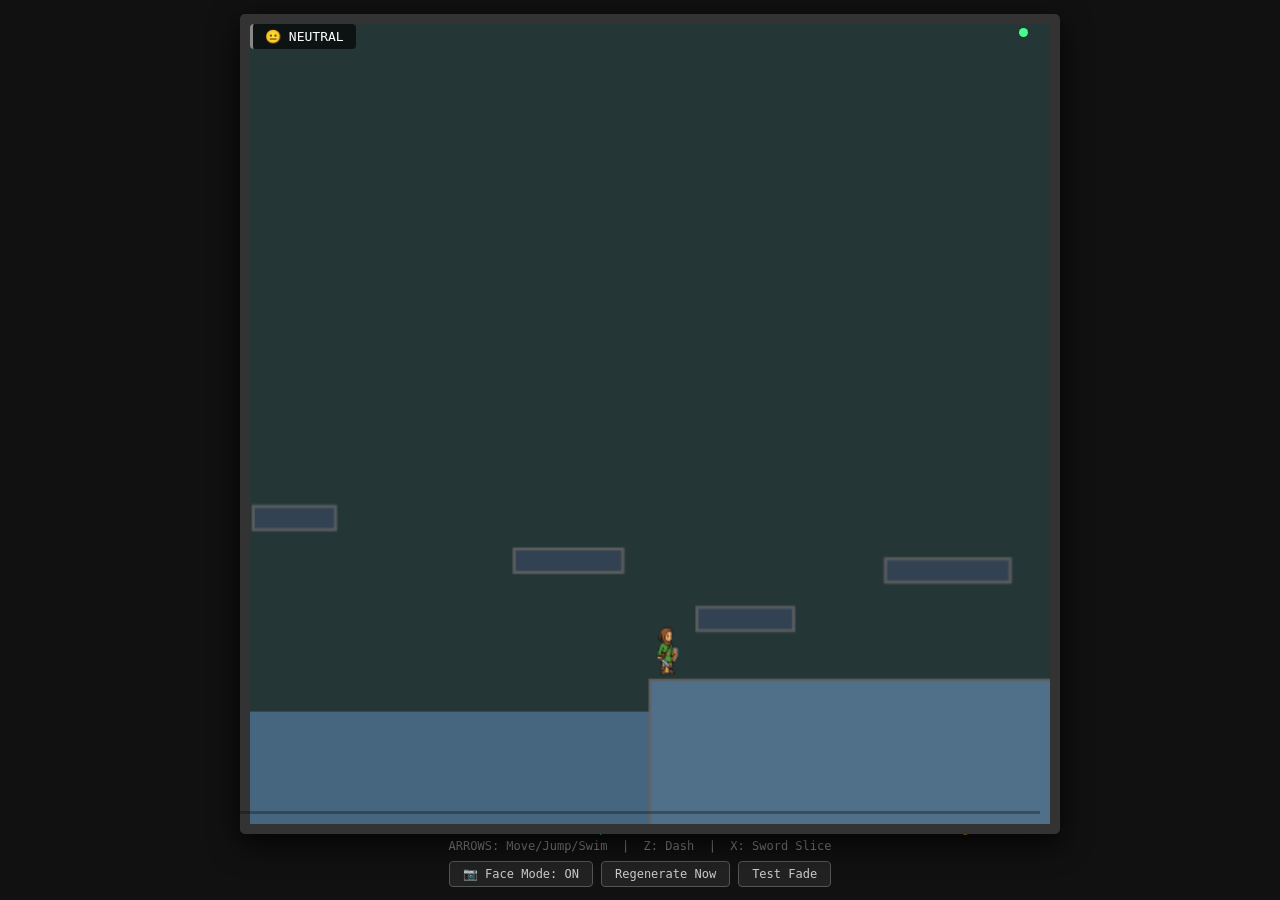
<file: app/game.html>
<!DOCTYPE html>
<html lang="en">
<head>
    <meta charset="UTF-8">
    <title>Emotion Platformer</title>
    <style>
        body { margin: 0; background: #111; display: flex; flex-direction: column; justify-content: center; align-items: center; height: 100vh; color: white; font-family: monospace; }

        #game-wrapper { position: relative; width: 800px; height: 800px; }

        canvas {
            display: block;
            width: 800px; height: 800px;
            border: 10px solid #333; border-radius: 5px;
            box-shadow: 0px 10px 30px rgba(0,0,0,0.8);
        }

        /* ── UI overlay (non-interactive) ── */
        #ui-overlay {
            position: absolute; top: 0; left: 0;
            width: 100%; height: 100%;
            pointer-events: none;
        }
        #emotion-badge {
            position: absolute; top: 10px; left: 10px;
            background: rgba(0,0,0,0.65); color: #fff;
            padding: 5px 12px; border-radius: 4px; font-size: 13px;
            border-left: 3px solid #888;
            transition: border-color 0.5s;
        }
        #gen-dot {
            position: absolute; top: 14px; right: 12px;
            width: 9px; height: 9px; border-radius: 50%;
            background: transparent; transition: background 0.3s;
        }
        #gen-dot.generating { background: #ff8800; animation: dotpulse 0.9s ease-in-out infinite; }
        #gen-dot.done       { background: #44ff88; }
        @keyframes dotpulse {
            0%,100% { transform: scale(1); opacity: 1; }
            50%     { transform: scale(1.7); opacity: 0.4; }
        }
        #stress-track {
            position: absolute; bottom: 0; left: 0; right: 0; height: 3px;
            background: rgba(0,0,0,0.3);
        }
        #stress-fill { height: 100%; width: 0%; background: #44ff88; transition: width 0.4s, background 0.5s; }

        /* ── Below-canvas UI ── */
        #debugUI  { width: 800px; display: flex; justify-content: space-between; margin-top: 6px; font-size: 13px; }
        .raw-data { color: #ff5555; } .visual-data { color: #55ff55; } .stress-data { color: #ffaa00; }
        .controls { width: 800px; text-align: center; color: #888; font-size: 12px; margin-top: 4px; }
        #buttons  { display: flex; gap: 8px; margin-top: 8px; }
        button {
            background: #222; color: #ccc; border: 1px solid #555;
            padding: 5px 13px; border-radius: 4px; cursor: pointer; font-family: monospace; font-size: 12px;
        }
        button:hover { background: #333; color: #fff; }
        button.active { border-color: #ff8800; color: #ff8800; }
    </style>
</head>
<body>

<div id="game-wrapper">
    <canvas id="gameCanvas" width="512" height="512"></canvas>
    <div id="ui-overlay">
        <div id="emotion-badge">😐 NEUTRAL</div>
        <div id="gen-dot"></div>
        <div id="stress-track"><div id="stress-fill"></div></div>
    </div>
</div>

<div id="debugUI">
    <span class="raw-data"  id="rawLabel">Raw Sensor: 0%</span>
    <span class="visual-data" id="visualLabel">Screen Lerp: 0%</span>
    <span class="stress-data" id="stressLabel" style="color: #ffaa00; margin-left: 20px;">Stress: 0.00</span>
</div>
<div class="controls">ARROWS: Move/Jump/Swim &nbsp;|&nbsp; Z: Dash &nbsp;|&nbsp; X: Sword Slice</div>
<div id="buttons">
    <button id="btn-face-mode" onclick="toggleFaceMode()">📷 Face Mode: ON</button>
    <button onclick="game.forceRegen()">Regenerate Now</button>
    <button onclick="testFade()">Test Fade</button>
</div>
<div id="manual-controls" style="display: none; margin-top: 8px;">
    <div style="text-align: center; color: #888; font-size: 11px; margin-bottom: 4px;">Manual Emotion Control</div>
    <div style="display: flex; gap: 8px; justify-content: center;">
        <button onclick="setManualEmotion('HAPPY')">😊 Happy</button>
        <button onclick="setManualEmotion('NEUTRAL')">😐 Neutral</button>
        <button onclick="setManualEmotion('SAD')">😢 Sad</button>
        <button onclick="setManualEmotion('ANGRY')">😠 Angry</button>
    </div>
</div>

<script>
// ════════════════════════════════════════════════════════════
// CONFIG
// ════════════════════════════════════════════════════════════

const SERVER_URL = 'http://localhost:8765';

// Stability AI SDXL — pure text-to-image, no ControlNet needed
// https://replicate.com/stability-ai/sdxl
const REPLICATE_MODEL_VERSION = '7762fd07cf82c948538e41f63f77d685e02b063e37e496e96eefd46c929f9bdc';

const PROMPTS = {
    HAPPY: {
        pos: 'sunny spring meadow 2d platformer game, bright blue sky with white clouds, vibrant green grass field, occasional blue water terrain, colorful wildflowers blooming everywhere, butterflies, cheerful sunny day, warm golden sunlight, lush nature, peaceful happy atmosphere, side view, game background art',
        neg: 'dark, gloomy, winter, ice, snow, dead, withered, volcanic, lava, fire, blurry, ugly, text, watermark',
    },
    NEUTRAL: {
        pos: 'desolate moon surface 2d platformer game, dark starry space sky, barren gray lunar landscape, rocky craters, monochrome grey terrain, lifeless alien world, sterile metallic platforms, boring homogeneous atmosphere, side view, game background art',
        neg: 'colorful, vibrant, lush, green, blue, red, fire, ice, flowers, trees, blurry, ugly, text, watermark',
    },
    SAD: {
        pos: 'brutal frozen wasteland 2d platformer game, dark grey overcast sky, heavy blizzard, jagged ice spikes jutting from ground, sharp icicles, harsh snow texture, frozen tundra with dangerous ice formations, icy blue glaciers, dead frozen trees, desolate cold landscape, treacherous winter atmosphere, side view, game background art',
        neg: 'bright, sunny, warm, colorful, flowers, spring, summer, fire, lava, soft, gentle, blurry, ugly, text, watermark',
    },
    ANGRY: {
        pos: 'volcanic hellscape 2d platformer game, blood red sky, ash clouds, lava cracks, obsidian walls, fire demons, chaotic dark, side view, game background art',
        neg: 'peaceful, pastel, cute, calm, blurry, ugly, text, watermark',
    },
};

// Tile generation — each tile is generated wider than the viewport so adjacent
// tiles physically overlap, enabling a real pixel cross-fade at seams.
const TILE_OVERLAP = 64;               // extra pixels generated on each side
const TILE_GEN_W   = 512 + 2 * TILE_OVERLAP; // = 640, width sent to SDXL
const TILE_BLEND_W = 2 * TILE_OVERLAP; // = 128, blend zone at each seam

const UI_COLORS = { HAPPY: '#ffdd44', NEUTRAL: '#44ff88', SAD: '#4499ff', ANGRY: '#ff4422' };
const UI_LABELS = { HAPPY: '😊 HAPPY', NEUTRAL: '😐 NEUTRAL', SAD: '😢 SAD', ANGRY: '😠 ANGRY' };

// Stress thresholds matching the palette blend points in updateVisuals()
const STRESS_THRESHOLDS = { HAPPY: 0.22, NEUTRAL: 0.47, SAD: 0.80 };


// ════════════════════════════════════════════════════════════
// IMAGE GENERATOR  — one in-flight request at a time, tile-indexed queue
// ════════════════════════════════════════════════════════════

class ImageGenerator {
    constructor() {
        this.busy       = false;
        this.queue      = []; // [{ tileIndex, wiremeshDataUrl, emotion }]
        this.onTileReady = null; // (tileIndex, dataUrl) => void
    }

    enqueueTile(tileIndex, wiremeshDataUrl, emotion, slot = 'a') {
        // Skip if already queued for this tile+slot
        if (this.queue.some(q => q.tileIndex === tileIndex && q.slot === slot)) return;
        this.queue.push({ tileIndex, wiremeshDataUrl, emotion, slot });
        this._process();
    }

    cancelTile(tileIndex, slot) {
        const before = this.queue.length;
        this.queue = this.queue.filter(q => !(q.tileIndex === tileIndex && q.slot === slot));
        const removed = before - this.queue.length;
        if (removed > 0) {
            console.log(`[gen] Cancelled ${removed} queued request(s) for tile ${tileIndex}-${slot}`);
        }
        return removed > 0;
    }

    async _process() {
        if (this.busy || this.queue.length === 0) return;

        const { tileIndex, wiremeshDataUrl, emotion, slot } = this.queue.shift();
        this.busy = true;

        const p = PROMPTS[emotion] ?? PROMPTS.NEUTRAL;
        setGenDot(true);
        console.log(`[gen] Tile ${tileIndex} — SDXL request (${emotion})...`);

        try {
            const resp = await fetch(`${SERVER_URL}/generate`, {
                method:  'POST',
                headers: { 'Content-Type': 'application/json' },
                body: JSON.stringify({
                    version: REPLICATE_MODEL_VERSION,
                    input: {
                        image:               wiremeshDataUrl,
                        prompt_strength:     0.75,
                        prompt:              p.pos,
                        negative_prompt:     p.neg,
                        width:               TILE_GEN_W,
                        height:              512,
                        num_inference_steps: 20,
                        guidance_scale:      7.5,
                        scheduler:           'K_EULER',
                    },
                }),
            });

            if (!resp.ok) {
                const err = await resp.json().catch(() => ({}));
                console.warn(`[gen] Tile ${tileIndex} server error:`, err.error ?? resp.status);
                return;
            }
            const data = await resp.json();
            if (data.image_data_url && this.onTileReady) {
                this.onTileReady(tileIndex, slot, data.image_data_url, emotion);
            } else if (data.error) {
                console.warn(`[gen] Tile ${tileIndex} generation error:`, data.error);
            }
        } catch (e) {
            console.warn(`[gen] Tile ${tileIndex} request failed:`, e.message);
        } finally {
            this.busy = false;
            setGenDot(false);
            if (this.queue.length > 0) setTimeout(() => this._process(), 200);
        }
    }
}


// ════════════════════════════════════════════════════════════
// WIREMESH RENDERER  — kept for testImageGen, not used in main pipeline
// ════════════════════════════════════════════════════════════

class WiremeshRenderer {
    constructor() {
        this.canvas = document.createElement('canvas');
        this.canvas.width  = TILE_GEN_W; // 640 — wider than viewport for overlap blending
        this.canvas.height = 512;
        this.ctx = this.canvas.getContext('2d');
    }

    render(entities, player, cameraX, groundY, gameW, gameH, emotion = 'ANGRY') {
        const ctx = this.ctx;
        const CW = this.canvas.width, CH = this.canvas.height;
        const sx = CW / gameW, sy = CH / gameH;
        const groundScreenY = groundY * sy;

        // ── Emotion-based background gradients ──
        if (emotion === 'HAPPY') {
            // Bright sunny sky
            const skyGrad = ctx.createLinearGradient(0, 0, 0, groundScreenY);
            skyGrad.addColorStop(0,   '#87CEEB');  // sky blue
            skyGrad.addColorStop(0.5, '#B0E0E6');  // powder blue
            skyGrad.addColorStop(1,   '#E0F6FF');  // light cyan
            ctx.fillStyle = skyGrad;
            ctx.fillRect(0, 0, CW, groundScreenY);

            // Bright green grass
            const grassGrad = ctx.createLinearGradient(0, groundScreenY, 0, CH);
            grassGrad.addColorStop(0,   '#90EE90');  // light green
            grassGrad.addColorStop(0.5, '#7CFC00');  // lawn green
            grassGrad.addColorStop(1,   '#32CD32');  // lime green
            ctx.fillStyle = grassGrad;
            ctx.fillRect(0, groundScreenY, CW, CH - groundScreenY);

            // Sunny glow spots
            const glowY = groundScreenY - 50;
            for (const [gx, gr] of [[100,80],[300,100],[500,90]]) {
                const g = ctx.createRadialGradient(gx, glowY, 0, gx, glowY, gr);
                g.addColorStop(0,   'rgba(255,255,200,0.4)');
                g.addColorStop(0.5, 'rgba(255,255,150,0.2)');
                g.addColorStop(1,   'rgba(255,255,100,0)');
                ctx.fillStyle = g;
                ctx.fillRect(0, 0, CW, CH);
            }
        } else if (emotion === 'NEUTRAL') {
            // Boring gray space/moon
            const skyGrad = ctx.createLinearGradient(0, 0, 0, groundScreenY);
            skyGrad.addColorStop(0,   '#0A0A0A');  // very dark gray (space)
            skyGrad.addColorStop(0.5, '#1A1A1A');  // dark gray
            skyGrad.addColorStop(1,   '#2A2A2A');  // medium dark gray
            ctx.fillStyle = skyGrad;
            ctx.fillRect(0, 0, CW, groundScreenY);

            // Gray lunar surface
            const lunarGrad = ctx.createLinearGradient(0, groundScreenY, 0, CH);
            lunarGrad.addColorStop(0,   '#6A6A6A');  // medium gray
            lunarGrad.addColorStop(0.5, '#5A5A5A');  // darker gray
            lunarGrad.addColorStop(1,   '#4A4A4A');  // dark gray
            ctx.fillStyle = lunarGrad;
            ctx.fillRect(0, groundScreenY, CW, CH - groundScreenY);

            // Subtle stars in space
            ctx.fillStyle = '#FFFFFF';
            for (let i = 0; i < 30; i++) {
                const sx = Math.random() * CW;
                const sy = Math.random() * groundScreenY;
                ctx.fillRect(sx, sy, 1, 1);
            }
        } else if (emotion === 'SAD') {
            // Cold grey/blue sky
            const skyGrad = ctx.createLinearGradient(0, 0, 0, groundScreenY);
            skyGrad.addColorStop(0,   '#2F4F4F');  // dark slate grey
            skyGrad.addColorStop(0.5, '#4682B4');  // steel blue
            skyGrad.addColorStop(1,   '#5F9EA0');  // cadet blue
            ctx.fillStyle = skyGrad;
            ctx.fillRect(0, 0, CW, groundScreenY);

            // Icy blue ground
            const iceGrad = ctx.createLinearGradient(0, groundScreenY, 0, CH);
            iceGrad.addColorStop(0,   '#B0E0E6');  // powder blue
            iceGrad.addColorStop(0.5, '#87CEEB');  // sky blue
            iceGrad.addColorStop(1,   '#4682B4');  // steel blue
            ctx.fillStyle = iceGrad;
            ctx.fillRect(0, groundScreenY, CW, CH - groundScreenY);

            // Cold mist
            const mistY = groundScreenY + 10;
            for (const [gx, gr] of [[150,100],[350,120],[550,90]]) {
                const g = ctx.createRadialGradient(gx, mistY, 0, gx, mistY, gr);
                g.addColorStop(0,   'rgba(200,220,255,0.3)');
                g.addColorStop(0.5, 'rgba(180,200,230,0.2)');
                g.addColorStop(1,   'rgba(160,180,210,0)');
                ctx.fillStyle = g;
                ctx.fillRect(0, 0, CW, CH);
            }
        } else {
            // ANGRY - Rich lava background
            const skyGrad = ctx.createLinearGradient(0, 0, 0, groundScreenY);
            skyGrad.addColorStop(0,   '#080000');
            skyGrad.addColorStop(0.5, '#1c0000');
            skyGrad.addColorStop(1,   '#3d0a00');
            ctx.fillStyle = skyGrad;
            ctx.fillRect(0, 0, CW, groundScreenY);

            const lavaGrad = ctx.createLinearGradient(0, groundScreenY, 0, CH);
            lavaGrad.addColorStop(0,   '#ff5500');
            lavaGrad.addColorStop(0.3, '#cc2200');
            lavaGrad.addColorStop(1,   '#5a0000');
            ctx.fillStyle = lavaGrad;
            ctx.fillRect(0, groundScreenY, CW, CH - groundScreenY);

            const glowY = groundScreenY + 10;
            for (const [gx, gr] of [[80,90],[200,120],[380,110],[520,90],[150,60],[470,70]]) {
                const g = ctx.createRadialGradient(gx, glowY, 0, gx, glowY, gr);
                g.addColorStop(0,   'rgba(255,180,0,0.55)');
                g.addColorStop(0.4, 'rgba(255,60,0,0.3)');
                g.addColorStop(1,   'rgba(200,0,0,0)');
                ctx.fillStyle = g;
                ctx.fillRect(0, 0, CW, CH);
            }

            const hazeGrad = ctx.createRadialGradient(CW/2, 0, 0, CW/2, 0, 400);
            hazeGrad.addColorStop(0,   'rgba(120,10,0,0.25)');
            hazeGrad.addColorStop(1,   'rgba(0,0,0,0)');
            ctx.fillStyle = hazeGrad;
            ctx.fillRect(0, 0, CW, CH);
        }

        // ── Platforms & ground — bright so SDXL reads shape clearly ──
        for (const e of entities) {
            const ex = (e.x - cameraX) * sx, ey = e.y * sy;
            const ew = e.width * sx,           eh = e.height * sy;
            if (ex + ew < 0 || ex > TILE_GEN_W) continue;
            if (e.type === 'ground') {
                if (emotion === 'HAPPY') {
                    ctx.fillStyle = '#228B22';  // forest green
                    ctx.fillRect(ex, ey, ew, eh);
                    ctx.fillStyle = '#90EE90';  // light green top
                    ctx.fillRect(ex, ey, ew, 3);
                } else if (emotion === 'NEUTRAL') {
                    ctx.fillStyle = '#5A5A5A';  // medium gray
                    ctx.fillRect(ex, ey, ew, eh);
                    ctx.fillStyle = '#7A7A7A';  // lighter gray top
                    ctx.fillRect(ex, ey, ew, 3);
                } else if (emotion === 'SAD') {
                    ctx.fillStyle = '#4682B4';  // steel blue
                    ctx.fillRect(ex, ey, ew, eh);
                    ctx.fillStyle = '#B0E0E6';  // powder blue top
                    ctx.fillRect(ex, ey, ew, 3);
                } else {
                    ctx.fillStyle = '#dd4400';  // lava orange
                    ctx.fillRect(ex, ey, ew, eh);
                    ctx.fillStyle = '#ff9933';  // bright orange top
                    ctx.fillRect(ex, ey, ew, 3);
                }
            } else if (e.type === 'platform') {
                if (emotion === 'HAPPY') {
                    ctx.fillStyle = '#E0F6FF';  // very light blue/white
                    ctx.fillRect(ex, ey, ew, eh);
                    ctx.fillStyle = '#FFD700';  // gold/yellow outline top
                    ctx.fillRect(ex, ey, ew, 3);
                    ctx.fillStyle = '#87CEEB';  // light blue accent
                    ctx.fillRect(ex, ey + eh - 2, ew, 2);
                } else if (emotion === 'NEUTRAL') {
                    ctx.fillStyle = '#4A4A4A';  // dark gray
                    ctx.fillRect(ex, ey, ew, eh);
                    ctx.fillStyle = '#6A6A6A';  // medium gray top
                    ctx.fillRect(ex, ey, ew, 2);
                    ctx.fillStyle = '#3A3A3A';  // darker gray bottom accent
                    ctx.fillRect(ex, ey + eh - 1, ew, 1);
                } else if (emotion === 'SAD') {
                    ctx.fillStyle = '#1C3A5C';  // dark blue
                    ctx.fillRect(ex, ey, ew, eh);
                    ctx.fillStyle = '#2F4F6F';  // slightly lighter dark blue top
                    ctx.fillRect(ex, ey, ew, 2);
                } else {
                    ctx.fillStyle = '#ffcc44';  // yellow-orange
                    ctx.fillRect(ex, ey, ew, eh);
                    ctx.fillStyle = '#ffffff';  // white top
                    ctx.fillRect(ex, ey, ew, 2);
                }
            }
        }

        // Player — contrasting color based on emotion
        if (emotion === 'HAPPY') {
            ctx.fillStyle = '#FF1493';  // deep pink for contrast against green
        } else if (emotion === 'NEUTRAL') {
            ctx.fillStyle = '#00FF00';  // bright green for contrast against gray
        } else if (emotion === 'SAD') {
            ctx.fillStyle = '#FF6347';  // tomato red for contrast against blue
        } else {
            ctx.fillStyle = '#00aaff';  // bright blue for contrast against red
        }
        ctx.fillRect((player.x - cameraX) * sx, player.y * sy, player.width * sx, player.height * sy);

        return this.canvas.toDataURL('image/png');
    }
}


// ════════════════════════════════════════════════════════════
// TILE MANAGER  — caches AI-generated 512px world tiles by tile index
// ════════════════════════════════════════════════════════════

class TileManager {
    constructor() {
        this.tiles   = new Map(); // tileIndex → { a: Image|null, b: Image|null, pendingB: bool, emotion: string, nextEmotion: string|null }
        this.pending = new Set(); // tileIndex where slot A is in flight
    }

    has(i)         { return this.tiles.has(i) && !!this.tiles.get(i).a; }
    hasB(i)        { return this.tiles.has(i) && !!this.tiles.get(i).b; }
    isPending(i)   { return this.pending.has(i); }
    isPendingB(i)  { return this.tiles.has(i) && this.tiles.get(i).pendingB; }

    getImages(i)   {
        const t = this.tiles.get(i);
        return t ? { a: t.a, b: t.b } : { a: null, b: null };
    }

    markPending(i)  { this.pending.add(i); }
    markPendingB(i) { if (this.tiles.has(i)) this.tiles.get(i).pendingB = true; }

    cancelPending(i)  { this.pending.delete(i); }
    cancelPendingB(i) { if (this.tiles.has(i)) this.tiles.get(i).pendingB = false; }

    store(i, img, slot, currentLeftTile, emotion = null) {
        if (!this.tiles.has(i)) this.tiles.set(i, { a: null, b: null, pendingB: false, emotion: null, nextEmotion: null });
        const t = this.tiles.get(i);
        if (slot === 'a') { 
            t.a = img; 
            t.pending = false;
            this.pending.delete(i); 
            if (emotion) t.emotion = emotion;
        } else { 
            t.b = img; 
            t.pendingB = false; 
        }
        // Evict tiles far from current view
        for (const k of this.tiles.keys()) {
            if (k < currentLeftTile - 3 || k > currentLeftTile + 6) this.tiles.delete(k);
        }
    }

    clearAll() { this.tiles.clear(); this.pending.clear(); }

    getEmotion(i) {
        const t = this.tiles.get(i);
        return t ? t.emotion : null;
    }

    getAllTileIndices() {
        return Array.from(this.tiles.keys());
    }

    setNextEmotion(i, emotion) {
        const t = this.tiles.get(i);
        if (t) t.nextEmotion = emotion;
    }

    getNextEmotion(i) {
        const t = this.tiles.get(i);
        return t ? t.nextEmotion : null;
    }

    clearNextEmotion(i) {
        const t = this.tiles.get(i);
        if (t) t.nextEmotion = null;
    }
}


// ════════════════════════════════════════════════════════════
// PIXEL DISSOLVE  — noise-threshold dissolve between two images (Oasis-style)
// ════════════════════════════════════════════════════════════

class PixelDissolve {
    constructor() {
        // Low-res noise (64×64) bilinearly upsampled to 512×512.
        // Creates large organic blobs rather than per-pixel static.
        const LR = 64;
        const lr = new Float32Array(LR * LR);
        for (let i = 0; i < lr.length; i++) lr[i] = Math.random();

        this.noise = new Float32Array(TILE_GEN_W * 512);
        for (let y = 0; y < 512; y++) {
            for (let x = 0; x < TILE_GEN_W; x++) {
                const fx = (x / TILE_GEN_W) * LR, fy = (y / 512) * LR;
                const x0 = Math.floor(fx) % LR, y0 = Math.floor(fy) % LR;
                const x1 = (x0 + 1) % LR,        y1 = (y0 + 1) % LR;
                const tx = fx - Math.floor(fx),    ty = fy - Math.floor(fy);
                this.noise[y * TILE_GEN_W + x] =
                    lr[y0*LR+x0]*(1-tx)*(1-ty) + lr[y0*LR+x1]*tx*(1-ty) +
                    lr[y1*LR+x0]*(1-tx)*ty     + lr[y1*LR+x1]*tx*ty;
            }
        }

        // Scratch: read image pixels into CPU memory
        this.scratch       = document.createElement('canvas');
        this.scratch.width  = TILE_GEN_W;
        this.scratch.height = 512;
        this.scratchCtx    = this.scratch.getContext('2d', { willReadFrequently: true });

        // gradCanvas: shared temp surface for edge-fade blending
        this.gradCanvas        = document.createElement('canvas');
        this.gradCanvas.width  = TILE_GEN_W;
        this.gradCanvas.height = 512;
        this.gradCtx           = this.gradCanvas.getContext('2d');

        this.tiles = new Map(); // tileIndex → per-tile dissolve state
        this.frame = 0;
    }

    _state(tileIndex) {
        if (!this.tiles.has(tileIndex)) {
            const c   = document.createElement('canvas');
            c.width   = TILE_GEN_W;
            c.height  = 512;
            const ctx = c.getContext('2d');
            this.tiles.set(tileIndex, {
                imgA: null, imgB: null,
                pxA:  null, pxB:  null,
                out:  ctx.createImageData(TILE_GEN_W, 512),
                outCanvas: c, outCtx: ctx,
                lastT: -1,
                dissolving: false,
                dissolveStart: 0,
                dissolveDuration: 4000, // 4 seconds
            });
        }
        return this.tiles.get(tileIndex);
    }

    // Set images for a tile and trigger dissolve if both are present
    setImages(tileIndex, imgA, imgB = null) {
        const s = this._state(tileIndex);
        if (imgA && s.imgA !== imgA) {
            s.imgA = imgA;
            s.pxA = this._readPixels(imgA);
        }
        if (imgB && s.imgB !== imgB) {
            s.imgB = imgB;
            s.pxB = this._readPixels(imgB);
            // Trigger dissolve animation
            if (!s.dissolving && s.imgA && s.imgB) {
                s.dissolving = true;
                s.dissolveStart = Date.now();
                s.lastT = 0;
                console.log(`[dissolve] Starting transition for tile ${tileIndex}`);
            }
        }
    }

    // Returns the best available canvas for this tile: dissolve result if ready, else raw imgA.
    getCanvas(tileIndex) {
        const s = this.tiles.get(tileIndex);
        if (!s) return null;
        return s.lastT >= 0 ? s.outCanvas : s.imgA;
    }

    _readPixels(img) {
        this.scratchCtx.clearRect(0, 0, TILE_GEN_W, 512);
        this.scratchCtx.drawImage(img, 0, 0, TILE_GEN_W, 512);
        return this.scratchCtx.getImageData(0, 0, TILE_GEN_W, 512).data;
    }

    _compute(s, t) {
        if (!s.pxB) {
            // B not ready yet — just show A
            s.outCtx.clearRect(0, 0, TILE_GEN_W, 512);
            s.outCtx.drawImage(s.imgA, 0, 0, TILE_GEN_W, 512);
            s.lastT = t;
            return;
        }
        const SOFT = 0.12; // soft blend zone width — removes jagged edges
        const pOut = s.out.data, pA = s.pxA, pB = s.pxB, noise = this.noise;
        for (let i = 0; i < TILE_GEN_W * 512; i++) {
            const j     = i << 2;
            // Invert the blend calculation so it goes from A (t=0) to B (t=1)
            const threshold = 1 - t; // Reverse: start at 1, end at 0
            const blend = Math.max(0, Math.min(1, (noise[i] - (threshold - SOFT)) / (SOFT * 2)));
            const inv   = 1 - blend;
            pOut[j]   = (pA[j]   * inv + pB[j]   * blend) | 0;
            pOut[j+1] = (pA[j+1] * inv + pB[j+1] * blend) | 0;
            pOut[j+2] = (pA[j+2] * inv + pB[j+2] * blend) | 0;
            pOut[j+3] = 255;
        }
        s.outCtx.putImageData(s.out, 0, 0);
        s.lastT = t;
    }

    // Draw a tile with optional left/right edge gradient fade.
    // fadeLeft/fadeRight = pixel width of the fade zone on that edge.
    // Caller shifts screenX left by TILE_OVERLAP so adjacent tiles physically overlap.
    draw(ctx, tileIndex, imgA, screenX, H, fadeLeft = 0, fadeRight = 0) {
        if (fadeLeft > 0 || fadeRight > 0) {
            const gc = this.gradCtx;
            gc.clearRect(0, 0, TILE_GEN_W, 512);
            gc.drawImage(imgA, 0, 0, TILE_GEN_W, 512);
            gc.globalCompositeOperation = 'destination-in';
            if (fadeLeft > 0) {
                const g = gc.createLinearGradient(0, 0, fadeLeft, 0);
                g.addColorStop(0, 'rgba(0,0,0,0)');
                g.addColorStop(1, 'rgba(0,0,0,1)');
                gc.fillStyle = g; gc.fillRect(0, 0, TILE_GEN_W, 512);
            }
            if (fadeRight > 0) {
                const g = gc.createLinearGradient(TILE_GEN_W - fadeRight, 0, TILE_GEN_W, 0);
                g.addColorStop(0, 'rgba(0,0,0,1)');
                g.addColorStop(1, 'rgba(0,0,0,0)');
                gc.fillStyle = g; gc.fillRect(0, 0, TILE_GEN_W, 512);
            }
            gc.globalCompositeOperation = 'source-over';
            ctx.drawImage(this.gradCanvas, screenX, 0, TILE_GEN_W, H);
        } else {
            ctx.drawImage(imgA, screenX, 0, TILE_GEN_W, H);
        }
    }

    // Update dissolve animations - call this every frame
    updateAnimations(tileManager, currentEmotion, onDissolveComplete, currentLeftTile = 0) {
        const now = Date.now();
        for (const [tileIndex, s] of this.tiles.entries()) {
            if (s.dissolving) {
                const elapsed = now - s.dissolveStart;
                const t = Math.min(1.0, elapsed / s.dissolveDuration);
                this._compute(s, t);
                
                if (t >= 1.0) {
                    // Dissolve complete - promote B to A
                    s.dissolving = false;
                    s.imgA = s.imgB;
                    s.pxA = s.pxB;
                    s.imgB = null;
                    s.pxB = null;
                    s.lastT = -1; // Reset so we show raw imgA again
                    
                    // Update TileManager emotion tracking to match promoted image
                    if (tileManager && tileManager.has(tileIndex)) {
                        tileManager.store(tileIndex, s.imgA, 'a', currentLeftTile, currentEmotion);
                        console.log(`[dissolve] Completed transition for tile ${tileIndex}, updated emotion to ${currentEmotion}`);
                    } else {
                        console.log(`[dissolve] Completed transition for tile ${tileIndex}`);
                    }
                    
                    // Notify callback for potential next transition
                    if (onDissolveComplete) {
                        onDissolveComplete(tileIndex);
                    }
                }
            }
        }
    }

    evict(tileIndex) { this.tiles.delete(tileIndex); }
}


// ════════════════════════════════════════════════════════════
// UI HELPERS
// ════════════════════════════════════════════════════════════

function setGenDot(on) {
    const el = document.getElementById('gen-dot');
    el.className = on ? 'generating' : 'done';
    if (!on) setTimeout(() => { if (el.className === 'done') el.className = ''; }, 2500);
}

function updateEmotionUI(emotion, stress) {
    const badge = document.getElementById('emotion-badge');
    const fill  = document.getElementById('stress-fill');
    const color = UI_COLORS[emotion] ?? '#888';
    badge.textContent       = UI_LABELS[emotion] ?? emotion;
    badge.style.borderColor = color;
    fill.style.width        = `${Math.round(stress * 100)}%`;
    fill.style.background   = color;
}


// ════════════════════════════════════════════════════════════
// GAME ENGINE  (from main — game logic untouched)
// + AI background layer integrated
// ════════════════════════════════════════════════════════════

class OpenWorldEngine {
    constructor(canvasId) {
        this.canvas = document.getElementById(canvasId);
        this.ctx    = this.canvas.getContext('2d');

        this.keys = { right: false, left: false, up: false, dash: false, attack: false };
        this.cameraX    = 0;
        this.baseGroundY = 420;

        this.chunkSize    = 1200;
        this.worldMap     = new Map();
        this.activeEntities = [];

        this.player = {
            x: 256, y: 200, width: 24, height: 36,
            vx: 0, vy: 0,
            speed: 2.5, jump: -7.0, grounded: false, facing: 1, // Slower sideways: 2.5 instead of 3.5
            acceleration: 0.20,
            deceleration: 0.12,
            isDashing: false, dashTimer: 0, dashSpeed: 2.2,
            dashCooldown: 0, hasAirDashed: false,
            isAttacking: false, attackTimer: 0,
            animState: 'standing',
            animFrame: 0,
            animTimer: 0,
        };

        this.palettes = {
            HAPPY:   { bg: [135,206,235], ground: [34, 139,34],  platform: [224,246,255], enemy: [255,105,180], player: [255,255,255], water: [0,191,255],   attack: [255,255,255] },
            NEUTRAL: { bg: [26, 26, 26],  ground: [90, 90, 90],  platform: [74, 74, 74],  enemy: [220,20, 60],  player: [0,  255, 0],  water: [70, 70, 70],  attack: [150,150,150] },
            SAD:     { bg: [47, 79, 79],  ground: [70, 130,180], platform: [28, 58, 92],  enemy: [75, 0,  130], player: [173,216,230], water: [70, 130,180], attack: [100,100,150] },
            ANGRY:   { bg: [40, 0,  0],   ground: [70, 0,  0],   platform: [139,0,  0],   enemy: [255,140,0],   player: [255,0,  0],   water: [255,69, 0],   attack: [255,255,0]  },
        };

        this.currentTheme    = this.palettes.NEUTRAL; // will be set properly on first updateVisuals()
        this.smoothingFactor = 0.015;

        this.currentEmotion = 'NEUTRAL';
        this.faceMode = true; // true = facial recognition, false = manual control
        this.targetStress    = 0.35;  // start in NEUTRAL range (0.22–0.47) to avoid spurious SAD on frame 1
        this.visualStress    = 0.35;

        // ── AI background tile layer ──
        this.tileWidth      = 512; // matches canvas and generation size

        this.wiremesh    = new WiremeshRenderer();
        this.tileManager = new TileManager();
        this.dissolve    = new PixelDissolve();
        this.imageGen    = new ImageGenerator();
        this.imageGen.onTileReady = (tileIndex, slot, dataUrl, genEmotion) => this._onTileReady(tileIndex, slot, dataUrl, genEmotion);

        // ── Sprite system ──
        this.sprites = {
            standing: new Image(),
            left: new Image(),
            right: new Image()
        };
        this.sprites.standing.src = 'sprites/explorer/standing.png';
        this.sprites.left.src = 'sprites/explorer/left.png';
        this.sprites.right.src = 'sprites/explorer/right.png';

        this.spritesLoaded = false;
        let loadedCount = 0;
        const checkAllLoaded = () => {
            loadedCount++;
            if (loadedCount === 3) {
                this.spritesLoaded = true;
                console.log('[sprites] All character sprites loaded');
            }
        };
        this.sprites.standing.onload = checkAllLoaded;
        this.sprites.left.onload = checkAllLoaded;
        this.sprites.right.onload = checkAllLoaded;

        this.setupInputs();
    }

    // ── Stress API (called by SSE stream) ────────────────────
    setTargetStress(rawPercentage) {
        this.targetStress = Math.max(0, Math.min(100, rawPercentage)) / 100;
    }

    // ── Visuals + emotion state detection ────────────────────
    updateVisuals() {
        this.visualStress += (this.targetStress - this.visualStress) * this.smoothingFactor;
        const s = this.visualStress;
        let t = 0;

        // Emotion-based palette blending
        let newEmotion;
        if (s < STRESS_THRESHOLDS.HAPPY) {
            t = s / STRESS_THRESHOLDS.HAPPY;
            this.currentTheme = this.blendPalettes(this.palettes.HAPPY, this.palettes.NEUTRAL, t);
            newEmotion = 'HAPPY';
        } else if (s < STRESS_THRESHOLDS.NEUTRAL) {
            t = (s - STRESS_THRESHOLDS.HAPPY) / (STRESS_THRESHOLDS.NEUTRAL - STRESS_THRESHOLDS.HAPPY);
            this.currentTheme = this.blendPalettes(this.palettes.NEUTRAL, this.palettes.SAD, t);
            newEmotion = 'NEUTRAL';
        } else if (s < STRESS_THRESHOLDS.SAD) {
            t = (s - STRESS_THRESHOLDS.NEUTRAL) / (STRESS_THRESHOLDS.SAD - STRESS_THRESHOLDS.NEUTRAL);
            this.currentTheme = this.blendPalettes(this.palettes.SAD, this.palettes.ANGRY, t);
            newEmotion = 'SAD';
        } else {
            this.currentTheme = this.blendPalettes(this.palettes.ANGRY, this.palettes.ANGRY, 1);
            newEmotion = 'ANGRY';
        }

        document.getElementById('rawLabel').innerText    = `Raw Sensor: ${Math.round(this.targetStress * 100)}%`;
        document.getElementById('visualLabel').innerText = `Screen Lerp: ${Math.round(s * 100)}%`;
        document.getElementById('stressLabel').innerText = `Stress: ${s.toFixed(2)} (target: ${this.targetStress.toFixed(2)})`;

        // Trigger regeneration when emotion changes
        if (this.currentEmotion !== newEmotion) {
            console.log(`[emotion] Changing from ${this.currentEmotion} to ${newEmotion}`);
            const oldEmotion = this.currentEmotion;
            this.currentEmotion = newEmotion;
            updateEmotionUI(newEmotion, s);
            
            // Determine which tiles need to be handled
            const currentTile = Math.floor(this.cameraX / this.tileWidth);
            const tilesToHandle = new Set();
            
            // Add all existing tiles
            const existingTiles = this.tileManager.getAllTileIndices();
            existingTiles.forEach(i => tilesToHandle.add(i));
            
            // Add nearby tiles that should be visible (even if not generated yet)
            for (const i of [currentTile - 1, currentTile, currentTile + 1, currentTile + 2]) {
                tilesToHandle.add(i);
            }
            
            // Handle each tile based on its state
            for (const tileIndex of tilesToHandle) {
                const tileExists = this.tileManager.has(tileIndex);
                
                if (tileExists) {
                    // Tile exists - handle B-slot transition
                    const dissolveState = this.dissolve._state(tileIndex);
                    
                    // Case 1: Dissolve is actively running - queue next emotion
                    if (dissolveState.dissolving) {
                        this.tileManager.setNextEmotion(tileIndex, newEmotion);
                        console.log(`[emotion] Tile ${tileIndex} dissolving - queued ${newEmotion} for after completion`);
                    }
                    // Case 2: B-slot is pending (not arrived yet) - cancel and replace
                    else if (this.tileManager.isPendingB(tileIndex)) {
                        this.imageGen.cancelTile(tileIndex, 'b');
                        this.tileManager.cancelPendingB(tileIndex);
                        this.tileManager.markPendingB(tileIndex);
                        const tileCameraX = tileIndex * this.tileWidth;
                        const wiremeshDataUrl = this.wiremesh.render(
                            this._getEntitiesForTile(tileIndex), this.player, tileCameraX - TILE_OVERLAP,
                            this.baseGroundY, TILE_GEN_W, this.canvas.height, newEmotion
                        );
                        this.imageGen.enqueueTile(tileIndex, wiremeshDataUrl, newEmotion, 'b');
                        console.log(`[emotion] Tile ${tileIndex}-B pending - cancelled and re-queued for ${newEmotion}`);
                    }
                    // Case 3: No B-slot or dissolve - queue normally
                    else {
                        this.tileManager.markPendingB(tileIndex);
                        const tileCameraX = tileIndex * this.tileWidth;
                        const wiremeshDataUrl = this.wiremesh.render(
                            this._getEntitiesForTile(tileIndex), this.player, tileCameraX - TILE_OVERLAP,
                            this.baseGroundY, TILE_GEN_W, this.canvas.height, newEmotion
                        );
                        this.imageGen.enqueueTile(tileIndex, wiremeshDataUrl, newEmotion, 'b');
                        console.log(`[emotion] Queued tile ${tileIndex}-B for ${oldEmotion}→${newEmotion} transition`);
                    }
                } else {
                    // Tile doesn't exist yet - generate as A-slot with new emotion
                    if (!this.tileManager.isPending(tileIndex)) {
                        this.tileManager.markPending(tileIndex);
                        const tileCameraX = tileIndex * this.tileWidth;
                        const wiremeshDataUrl = this.wiremesh.render(
                            this._getEntitiesForTile(tileIndex), this.player, tileCameraX - TILE_OVERLAP,
                            this.baseGroundY, TILE_GEN_W, this.canvas.height, newEmotion
                        );
                        this.imageGen.enqueueTile(tileIndex, wiremeshDataUrl, newEmotion, 'a');
                        console.log(`[emotion] Queued new tile ${tileIndex}-A with ${newEmotion}`);
                    }
                }
            }
        }
    }

    lerp(a, b, t)    { return Math.round(a + (b - a) * t); }
    lerpRGB(c1,c2,t) { return `rgb(${this.lerp(c1[0],c2[0],t)},${this.lerp(c1[1],c2[1],t)},${this.lerp(c1[2],c2[2],t)})`; }
    blendPalettes(p1, p2, t) {
        return {
            bg:       this.lerpRGB(p1.bg,       p2.bg,       t),
            ground:   this.lerpRGB(p1.ground,   p2.ground,   t),
            platform: this.lerpRGB(p1.platform, p2.platform, t),
            enemy:    this.lerpRGB(p1.enemy,    p2.enemy,    t),
            player:   this.lerpRGB(p1.player,   p2.player,   t),
            water:    this.lerpRGB(p1.water,    p2.water,    t),
            attack:   this.lerpRGB(p1.attack,   p2.attack,   t),
        };
    }

    setupInputs() {
        window.addEventListener('keydown', (e) => {
            if (e.code === 'ArrowRight') this.keys.right  = true;
            if (e.code === 'ArrowLeft')  this.keys.left   = true;
            if (e.code === 'ArrowUp')  { e.preventDefault(); this.keys.up = true; }
            if (e.code === 'Space')    { e.preventDefault(); this.keys.up = true; }
            if (e.code === 'KeyZ')       this.keys.dash   = true;
            if (e.code === 'KeyX')       this.keys.attack = true;
        });
        window.addEventListener('keyup', (e) => {
            if (e.code === 'ArrowRight') this.keys.right  = false;
            if (e.code === 'ArrowLeft')  this.keys.left   = false;
            if (e.code === 'ArrowUp' || e.code === 'Space') this.keys.up = false;
            if (e.code === 'KeyZ')       this.keys.dash   = false;
            if (e.code === 'KeyX')       this.keys.attack = false;
        });
    }

    // ── World generation ─────────────────────────────────────
    generateChunk(chunkIndex) {
        let chunkData = [];
        let currentX = chunkIndex * this.chunkSize;
        let endX     = currentX + this.chunkSize;
        let lastY    = this.baseGroundY;

        const isOverlapping = (x, y, w, h) => {
            const buffer = 20;
            for (let e of chunkData.concat(this.activeEntities)) {
                if (e.type === 'platform' &&
                    x < e.x + e.width + buffer && x + w > e.x - buffer &&
                    y < e.y + e.height + buffer && y + h > e.y - buffer) return true;
            }
            return false;
        };

        while (currentX < endX) {
            const isWaterPit    = Math.random() < 0.35;
            const sectionWidth  = isWaterPit ? Math.random()*150+150 : Math.random()*200+200;

            if (!isWaterPit) {
                chunkData.push({ type: 'ground', x: currentX, y: this.baseGroundY, width: sectionWidth, height: 100 });
                lastY = this.baseGroundY;
            }

            let cursorX = currentX + 30;
            while (cursorX < currentX + sectionWidth - 80) {
                const pW   = Math.random()*50 + 50;
                let   minY = Math.max(lastY - 85, this.baseGroundY - 220);
                let   maxY = Math.min(lastY + 85, this.baseGroundY - 40);
                if (isWaterPit) maxY = Math.min(maxY, this.baseGroundY - 80);
                const pH = minY + Math.random() * (maxY - minY);

                if (!isOverlapping(cursorX, pH, pW, 15)) {
                    chunkData.push({ type: 'platform', x: cursorX, y: pH, width: pW, height: 15 });
                    lastY = pH;
                }
                cursorX += pW + Math.random()*40 + 40;
            }

            currentX += sectionWidth;
        }
        return chunkData;
    }

    updateChunks() {
        const ci = Math.floor(this.player.x / this.chunkSize);
        this.activeEntities = [];
        for (const idx of [ci-1, ci, ci+1]) {
            if (!this.worldMap.has(idx)) this.worldMap.set(idx, this.generateChunk(idx));
            this.activeEntities.push(...this.worldMap.get(idx));
        }
    }

    checkIntersection(r1, r2) {
        return !(r2.x >= r1.x+r1.width || r2.x+r2.width <= r1.x || r2.y >= r1.y+r1.height || r2.y+r2.height <= r1.y);
    }

    // ── Physics (from main — untouched) ──────────────────────
    updatePhysics() {
        // Momentum-based movement with acceleration
        if (this.keys.right) {
            this.player.facing = 1;
            this.player.vx += this.player.acceleration;
            if (this.player.vx > this.player.speed) this.player.vx = this.player.speed;
        } else if (this.keys.left) {
            this.player.facing = -1;
            this.player.vx -= this.player.acceleration;
            if (this.player.vx < -this.player.speed) this.player.vx = -this.player.speed;
        } else {
            // Deceleration when no input
            if (this.player.vx > 0) {
                this.player.vx -= this.player.deceleration;
                if (this.player.vx < 0) this.player.vx = 0;
            } else if (this.player.vx < 0) {
                this.player.vx += this.player.deceleration;
                if (this.player.vx > 0) this.player.vx = 0;
            }
        }

        // Update animation state and frame cycling
        if (this.player.vx !== 0 && this.player.grounded) {
            this.player.animState = 'walking';
            this.player.animTimer++;
            // Switch frames every 6 ticks for snappier walking animation
            if (this.player.animTimer >= 6) {
                this.player.animTimer = 0;
                this.player.animFrame = (this.player.animFrame + 1) % 2; // Toggle between 0 and 1
            }
        } else {
            this.player.animState = 'standing';
            this.player.animTimer = 0;
            this.player.animFrame = 0;
        }

        if (this.player.dashCooldown > 0) this.player.dashCooldown--;

        if (this.keys.dash && this.player.dashCooldown === 0 && !this.player.isDashing) {
            if (this.player.grounded || (!this.player.grounded && !this.player.hasAirDashed)) {
                this.player.isDashing = true; this.player.dashTimer = 18; this.player.dashCooldown = 60;
                this.player.vy = 0;
                if (!this.player.grounded) this.player.hasAirDashed = true;
            }
        }
        if (this.player.isDashing) {
            this.player.vx = this.player.dashSpeed * this.player.facing;
            if (--this.player.dashTimer <= 0) this.player.isDashing = false;
        }

        this.player.x += this.player.vx;
        for (const e of this.activeEntities) {
            if (e.type === 'ground' && this.checkIntersection(this.player, e)) {
                this.player.x  = this.player.vx > 0 ? e.x - this.player.width : e.x + e.width;
                this.player.vx = 0;
            }
        }

        if (!this.player.isDashing) this.player.vy += 0.35;
        if (this.keys.up && this.player.grounded) { this.player.vy = this.player.jump; this.player.grounded = false; }

        this.player.y += this.player.vy;
        this.player.grounded = false;
        for (const e of this.activeEntities) {
            if ((e.type === 'ground' || e.type === 'platform') &&
                this.player.vy >= 0 &&
                this.player.x + this.player.width > e.x && this.player.x < e.x + e.width &&
                this.player.y + this.player.height - this.player.vy <= e.y + 2 &&
                this.player.y + this.player.height >= e.y) {
                this.player.grounded = true; this.player.hasAirDashed = false;
                this.player.vy = 0; this.player.y = e.y - this.player.height;
            }
        }

        this.cameraX = this.player.x - this.canvas.width / 2;

        const waterSurface = this.baseGroundY + 20;
        if (this.player.y > waterSurface) {
            if (this.visualStress < 0.80) {
                this.player.vy *= 0.8;
                if (this.keys.up) this.player.vy = this.player.y < waterSurface+40 ? this.player.jump : -3.5;
                this.player.hasAirDashed = false;
            } else {
                this.player.vy = -10;
                this.player.hasAirDashed = false;
            }
        }

        if (this.keys.attack && this.player.attackTimer <= 0) this.player.attackTimer = 25;
        if (this.player.attackTimer > 0) this.player.attackTimer--;
        let attackHitbox = null;
        if (this.player.attackTimer > 15) {
            attackHitbox = {
                x: this.player.facing === 1 ? this.player.x + this.player.width/2 : this.player.x + this.player.width/2 - 45,
                y: this.player.y - 15, width: 45, height: 50,
            };
        }
        for (const e of this.activeEntities) {
            if ((e.type === 'enemy_ground' || e.type === 'enemy_flying') && !e.dead) {
                if (e.type === 'enemy_ground') {
                    e.x += e.vx;
                    if (e.x < e.minX || e.x + e.width > e.maxX) e.vx *= -1;
                } else {
                    const prevY = e.y;
                    e.hoverTime += 0.015;
                    e.y = e.startY + Math.sin(e.hoverTime) * 15;
                    for (const p of this.activeEntities) {
                        if ((p.type === 'platform' || p.type === 'ground') && this.checkIntersection(e, p)) {
                            e.y = prevY;
                            e.startY += e.y < p.y ? -0.5 : 0.5;
                            break;
                        }
                    }
                }
                if      (attackHitbox && this.checkIntersection(attackHitbox, e)) { e.dead = true; this.player.vy = -3; this.player.hasAirDashed = false; }
                else if (this.checkIntersection(this.player, e))                   { this.player.vy = -4; this.player.vx = -4 * this.player.facing; }
            }
        }
    }

    // ── Draw ─────────────────────────────────────────────────
    draw() {
        const ctx = this.ctx;
        const W = this.canvas.width, H = this.canvas.height;

        // 1. Theme background (always drawn as base)
        ctx.fillStyle = this.currentTheme.bg;
        ctx.fillRect(0, 0, W, H);

        // 2. AI tile backgrounds — pixel noise dissolve + overlap seam blend
        const leftTile     = Math.floor(this.cameraX / this.tileWidth);
        const leftScreenX  = leftTile * this.tileWidth - this.cameraX;
        const rightScreenX = (leftTile + 1) * this.tileWidth - this.cameraX;
        let hasBg = false;

        // Get dissolve canvas (handles A→B transitions automatically)
        const lCanvas = this.dissolve.getCanvas(leftTile);
        const rCanvas = this.dissolve.getCanvas(leftTile + 1);

        // Each tile is TILE_GEN_W=640px wide (64px extra on each side).
        // Drawing it shifted left by TILE_OVERLAP creates a 128px physical overlap zone.
        // The inner-edge fade is only applied when both tiles are present — no jarring
        // fade flash when only one tile has loaded yet.
        if (lCanvas) {
            hasBg = true;
            this.dissolve.draw(ctx, leftTile,     lCanvas, leftScreenX  - TILE_OVERLAP, H, 0,                        rCanvas ? TILE_BLEND_W : 0);
        }
        if (rCanvas) {
            hasBg = true;
            this.dissolve.draw(ctx, leftTile + 1, rCanvas, rightScreenX - TILE_OVERLAP, H, lCanvas ? TILE_BLEND_W : 0,  0);
        }

        // 3. Game world
        ctx.save();
        ctx.translate(-this.cameraX, 0);

        // Water / lava
        ctx.fillStyle = this.currentTheme.water;
        ctx.globalAlpha = hasBg ? 0.55 : 1;
        ctx.fillRect(this.cameraX - 100, this.baseGroundY + 20, W + 200, H);
        ctx.globalAlpha = 1;

        // Platforms & ground
        for (const e of this.activeEntities) {
            if (e.type === 'ground' || e.type === 'platform') {
                if (!hasBg) {
                    // No AI image yet — fill with palette color
                    ctx.fillStyle = e.type === 'ground' ? this.currentTheme.ground : this.currentTheme.platform;
                    ctx.fillRect(e.x, e.y, e.width, e.height);
                }
                // Emotion-based outline colors
                let outlineColor;
                if (this.currentEmotion === 'HAPPY') {
                    outlineColor = 'rgba(255, 215, 0, 0.8)';  // gold/yellow for cheerful vibe
                } else if (this.currentEmotion === 'NEUTRAL') {
                    outlineColor = 'rgba(100, 100, 100, 0.8)';  // medium gray for sterile/boring vibe
                } else if (this.currentEmotion === 'SAD') {
                    outlineColor = 'rgba(70, 130, 180, 0.8)';  // steel blue for cold/icy vibe
                } else {
                    outlineColor = 'rgba(0, 0, 0, 0.9)';  // black for dark hellscape vibe
                }
                ctx.strokeStyle = outlineColor;
                ctx.lineWidth   = 2;
                ctx.strokeRect(e.x, e.y, e.width, e.height);
            }
        }

        // Player - sprite-based rendering with walking animation
        if (this.spritesLoaded) {
            let currentSprite;
            if (this.player.animState === 'standing') {
                currentSprite = this.sprites.standing;
            } else {
                // Walking: alternate between left and right foot sprites
                currentSprite = this.player.animFrame === 0 ? this.sprites.left : this.sprites.right;
            }
            
            // Apply dash flash effect
            if (this.player.dashCooldown > 0 && Math.floor(Date.now()/100)%2===0) {
                ctx.globalAlpha = 0.5;
            }
            
            ctx.save();
            
            // Flip horizontally when facing left
            if (this.player.facing === -1) {
                ctx.translate(this.player.x + this.player.width, this.player.y);
                ctx.scale(-1, 1);
                ctx.drawImage(currentSprite, 0, 0, this.player.width, this.player.height);
            } else {
                ctx.drawImage(
                    currentSprite,
                    this.player.x,
                    this.player.y,
                    this.player.width,
                    this.player.height
                );
            }
            
            ctx.restore();
            ctx.globalAlpha = 1;
        } else {
            // Fallback to colored box while sprites load
            ctx.fillStyle = (this.player.dashCooldown > 0 && Math.floor(Date.now()/100)%2===0)
                ? 'rgba(255,255,255,0.5)' : this.currentTheme.player;
            ctx.fillRect(this.player.x, this.player.y, this.player.width, this.player.height);
        }

        // Sword slice wedge
        if (this.player.attackTimer > 15) {
            const progress    = (25 - this.player.attackTimer) / 10;
            const cx          = this.player.x + this.player.width / 2;
            const cy          = this.player.y + this.player.height / 2;
            const startAngle  = -Math.PI / 2;
            const endAngle    = this.player.facing === 1 ? 0 : -Math.PI;
            ctx.fillStyle     = this.currentTheme.attack;
            ctx.beginPath();
            ctx.moveTo(cx, cy);
            ctx.arc(cx, cy, 45, startAngle, startAngle + (endAngle - startAngle) * progress, this.player.facing === -1);
            ctx.fill();
        }

        ctx.restore();
    }

    // ── Tile generation ───────────────────────────────────────

    // Returns all entities covering a given tile's world x range,
    // generating missing chunks from worldMap as needed.
    _getEntitiesForTile(tileIndex) {
        const tileX      = tileIndex * this.tileWidth;
        const chunkLeft  = Math.floor(tileX / this.chunkSize);
        const chunkRight = Math.floor((tileX + this.tileWidth - 1) / this.chunkSize);
        const entities   = [];
        for (let ci = chunkLeft; ci <= chunkRight; ci++) {
            if (!this.worldMap.has(ci)) this.worldMap.set(ci, this.generateChunk(ci));
            entities.push(...this.worldMap.get(ci));
        }
        return entities;
    }

    // Called every frame — queues generation for tiles near the current view.
    updateTileGen() {
        const leftTile = Math.floor(this.cameraX / this.tileWidth);
        // Priority order: current view first, then lookahead, then behind
        for (const i of [leftTile, leftTile + 1, leftTile + 2, leftTile - 1]) {
            // Queue slot A if missing
            if (!this.tileManager.has(i) && !this.tileManager.isPending(i)) {
                this.tileManager.markPending(i);
                const tileCameraX = i * this.tileWidth;
                const wiremeshDataUrl = this.wiremesh.render(
                    this._getEntitiesForTile(i), this.player, tileCameraX - TILE_OVERLAP,
                    this.baseGroundY, TILE_GEN_W, this.canvas.height, this.currentEmotion
                );
                this.imageGen.enqueueTile(i, wiremeshDataUrl, this.currentEmotion, 'a');
                console.log(`[tiles] Queued tile ${i}-A`);
            }
        }
    }

    _onTileReady(tileIndex, slot, dataUrl, genEmotion) {
        console.log(`[tiles] Tile ${tileIndex}-${slot} received (${Math.round(dataUrl.length/1024)}KB)`);
        const img  = new Image();
        img.onload = () => {
            const leftTile = Math.floor(this.cameraX / this.tileWidth);
            console.log(`[tiles] Tile ${tileIndex}-${slot} decoded: ${img.naturalWidth}x${img.naturalHeight}px`);
            // Store with the emotion it was actually generated for, not the current one
            this.tileManager.store(tileIndex, img, slot, leftTile, genEmotion);

            const { a, b } = this.tileManager.getImages(tileIndex);
            if (slot === 'a' && a) {
                this.dissolve.setImages(tileIndex, a, null);
                // If emotion changed while this tile was in-flight, queue a B-slot immediately
                if (genEmotion !== this.currentEmotion && !this.tileManager.isPendingB(tileIndex)) {
                    this.tileManager.markPendingB(tileIndex);
                    const tileCameraX = tileIndex * this.tileWidth;
                    const wiremeshDataUrl = this.wiremesh.render(
                        this._getEntitiesForTile(tileIndex), this.player, tileCameraX - TILE_OVERLAP,
                        this.baseGroundY, TILE_GEN_W, this.canvas.height, this.currentEmotion
                    );
                    this.imageGen.enqueueTile(tileIndex, wiremeshDataUrl, this.currentEmotion, 'b');
                    console.log(`[tiles] Tile ${tileIndex}-A arrived as ${genEmotion} but emotion is now ${this.currentEmotion} — queued B-slot`);
                }
            } else if (slot === 'b' && a && b) {
                this.dissolve.setImages(tileIndex, a, b);
            }
        };
        img.onerror = () => {
            console.error(`[tiles] Failed to decode tile ${tileIndex}-${slot}`);
            if (slot === 'a') this.tileManager.cancelPending(tileIndex);
            else this.tileManager.cancelPendingB(tileIndex);
        };
        img.src = dataUrl;
    }

    forceRegen() {
        this.tileManager.clearAll();
        this.imageGen.queue = [];
    }

    // ── SSE connection ────────────────────────────────────────
    _connectEmotionStream() {
        if (!this.faceMode) {
            console.log('[sse] Face mode disabled, skipping emotion stream connection');
            return;
        }
        const connect = () => {
            const es = new EventSource(`${SERVER_URL}/emotions`);
            es.onmessage = (e) => {
                if (!this.faceMode) return; // Ignore if face mode is off
                const data = JSON.parse(e.data);
                this.setTargetStress(data.stress * 100);
            };
            es.onerror = () => {
                console.warn('[sse] Disconnected — retrying in 3s');
                es.close();
                setTimeout(connect, 3000);
            };
        };
        connect();
    }

    // ── Dissolve completion callback ─────────────────────────
    _onDissolveComplete(tileIndex) {
        const nextEmotion = this.tileManager.getNextEmotion(tileIndex);
        if (nextEmotion) {
            console.log(`[dissolve] Tile ${tileIndex} complete - starting queued transition to ${nextEmotion}`);
            this.tileManager.clearNextEmotion(tileIndex);
            
            // Queue B-slot for the next emotion
            this.tileManager.markPendingB(tileIndex);
            const tileCameraX = tileIndex * this.tileWidth;
            const wiremeshDataUrl = this.wiremesh.render(
                this._getEntitiesForTile(tileIndex), this.player, tileCameraX - TILE_OVERLAP,
                this.baseGroundY, TILE_GEN_W, this.canvas.height, nextEmotion
            );
            this.imageGen.enqueueTile(tileIndex, wiremeshDataUrl, nextEmotion, 'b');
        }
    }

    // ── Main loop ─────────────────────────────────────────────
    loop() {
        this.updateChunks();
        this.updatePhysics();
        this.updateVisuals();
        this.updateTileGen();
        this.dissolve.updateAnimations(this.tileManager, this.currentEmotion, (tileIndex) => this._onDissolveComplete(tileIndex), Math.floor(this.cameraX / this.tileWidth)); // Update A→B dissolve transitions
        this.draw();
        requestAnimationFrame(() => this.loop());
    }

    start() {
        this.loop();
        this._connectEmotionStream();
    }
}


// ════════════════════════════════════════════════════════════
// DEMO MODE
// ════════════════════════════════════════════════════════════

// ════════════════════════════════════════════════════════════
// FACE MODE TOGGLE — Switch between facial recognition and manual control
// ════════════════════════════════════════════════════════════

function toggleFaceMode() {
    game.faceMode = !game.faceMode;
    const btn = document.getElementById('btn-face-mode');
    const manualControls = document.getElementById('manual-controls');
    
    if (game.faceMode) {
        btn.textContent = '📷 Face Mode: ON';
        btn.className = '';
        manualControls.style.display = 'none';
        console.log('[mode] Switched to facial recognition mode');
        // Reconnect emotion stream
        game._connectEmotionStream();
    } else {
        btn.textContent = '🎮 Manual Mode';
        btn.className = 'active';
        manualControls.style.display = 'block';
        console.log('[mode] Switched to manual control mode');
    }
}

function setManualEmotion(emotion) {
    if (game.faceMode) {
        console.warn('[manual] Cannot set emotion in face mode');
        return;
    }
    const stressValue = { HAPPY: 10, NEUTRAL: 35, SAD: 60, ANGRY: 90 }[emotion];
    game.setTargetStress(stressValue);
    console.log(`[manual] Set emotion to ${emotion} (stress: ${stressValue}%)`);
}


// ════════════════════════════════════════════════════════════
// STATIC API TEST  — hardcoded wiremesh, isolates Replicate pipeline
// ════════════════════════════════════════════════════════════

function _makeStaticWiremesh() {
    const c = document.createElement('canvas');
    c.width = c.height = 512;
    const ctx = c.getContext('2d');
    ctx.fillStyle = '#000000'; ctx.fillRect(0, 0, 512, 512);
    ctx.fillStyle = '#FF8800'; ctx.fillRect(0, 430, 512, 82);
    ctx.fillStyle = '#FF0000';
    ctx.fillRect(40, 340, 160, 20); ctx.fillRect(230, 270, 130, 20);
    ctx.fillRect(390, 200, 100, 20); ctx.fillRect(100, 180, 110, 20);
    ctx.fillStyle = '#0088FF'; ctx.fillRect(70, 305, 20, 35);
    ctx.fillStyle = '#00FF00'; ctx.fillRect(260, 248, 20, 22);
    return c.toDataURL('image/png');
}

async function testImageGen() {
    const btn = document.getElementById('btn-test-gen');
    btn.textContent = 'Generating...'; btn.disabled = true;

    const emotion = 'ANGRY';
    const p       = PROMPTS[emotion];
    console.log('[test-gen] Sending SDXL request for ANGRY...');
    setGenDot(true);

    // Use live game wiremesh if available, otherwise static fallback
    const wiremeshDataUrl = (typeof game !== 'undefined' && game.wiremesh)
        ? game.wiremesh.render(game.activeEntities, game.player, game.cameraX, game.baseGroundY, game.canvas.width, game.canvas.height)
        : _makeStaticWiremesh();
    console.log('[test-gen] Wiremesh captured, sending as img2img input...');

    try {
        const resp = await fetch(`${SERVER_URL}/generate`, {
            method: 'POST', headers: { 'Content-Type': 'application/json' },
            body: JSON.stringify({
                version: REPLICATE_MODEL_VERSION,
                input: {
                    image:               wiremeshDataUrl,
                    prompt_strength:     0.75,
                    prompt:              p.pos,
                    negative_prompt:     p.neg,
                    width:               512,
                    height:              512,
                    num_inference_steps: 20,
                    guidance_scale:      7.5,
                    scheduler:           'K_EULER',
                },
            }),
        });
        const data = await resp.json();
        if (data.image_data_url) {
            console.log(`[test-gen] SUCCESS (${Math.round(data.image_data_url.length/1024)}KB) — applying`);
            const img   = new Image();
            img.onload  = () => {
                console.log(`[test-gen] ${img.naturalWidth}x${img.naturalHeight}px`);
                // Store as tile 0 (current starting tile) for preview
                const leftTile = Math.floor(game.cameraX / game.tileWidth);
                game.tileManager.store(leftTile, img, leftTile);
            };
            img.onerror = () => console.error('[test-gen] Image decode failed');
            img.src     = data.image_data_url;
        } else {
            console.error('[test-gen] FAILED:', data.error ?? data);
        }
    } catch (e) {
        console.error('[test-gen] Request error:', e.message);
    } finally {
        setGenDot(false); btn.textContent = 'Test Image Gen'; btn.disabled = false;
    }
}


// ════════════════════════════════════════════════════════════
// FADE TEST  — local only, no API
// ════════════════════════════════════════════════════════════

function _makeDummyImage(label, bgColor) {
    const c = document.createElement('canvas');
    c.width = c.height = 512;
    const ctx = c.getContext('2d');
    ctx.fillStyle = bgColor; ctx.fillRect(0, 0, 512, 512);
    const g = ctx.createLinearGradient(0, 0, 512, 512);
    g.addColorStop(0, 'rgba(0,0,0,0.4)'); g.addColorStop(1, 'rgba(0,0,0,0)');
    ctx.fillStyle = g; ctx.fillRect(0, 0, 512, 512);
    ctx.fillStyle = '#fff'; ctx.font = 'bold 42px monospace'; ctx.textAlign = 'center';
    ctx.fillText(label, 256, 240);
    ctx.font = '18px monospace'; ctx.fillText('FADE TEST — rendering OK', 256, 285);
    return c.toDataURL('image/png');
}

function testFade() {
    console.log('[test] Storing dummy tile 0 (orange)...');
    const img1 = new Image();
    img1.onload = () => {
        const lt = Math.floor(game.cameraX / game.tileWidth);
        game.tileManager.store(lt, img1, lt);
    };
    img1.src = _makeDummyImage('IMAGE 1 — ORANGE', '#b84a00');
    setTimeout(() => {
        console.log('[test] Storing dummy tile 1 (teal)...');
        const img2 = new Image();
        img2.onload = () => {
            const lt = Math.floor(game.cameraX / game.tileWidth);
            game.tileManager.store(lt + 1, img2, lt);
        };
        img2.src = _makeDummyImage('IMAGE 2 — TEAL', '#006b5e');
    }, 4000);
}


// ════════════════════════════════════════════════════════════
// BOOT
// ════════════════════════════════════════════════════════════

const game = new OpenWorldEngine('gameCanvas');
game.start();
</script>
</body>
</html>
</file>
